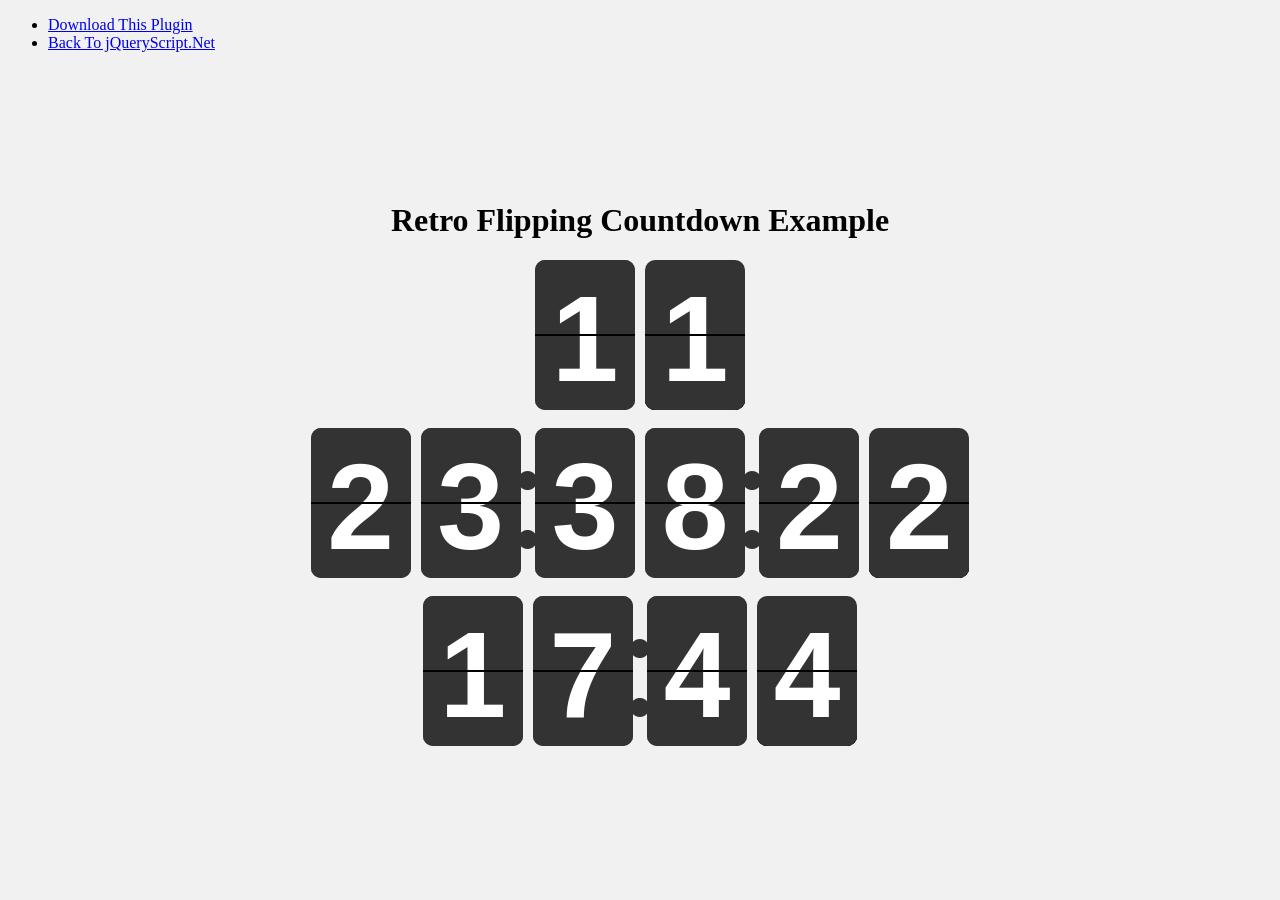
<file: assets/retro-flipping-countdown/retro-flipping-countdown/index.html>
﻿<!doctype html>
<html>
<head>
<meta charset="utf-8">
<meta http-equiv="X-UA-Compatible" content="IE=edge,chrome=1">
<meta name="viewport" content="width=device-width, initial-scale=1, shrink-to-fit=no">
  <link rel="stylesheet" type="text/css" media="screen" href="css/flip-clock.css" />
  <title>Retro Flipping Countdown Example</title>
  <link href="https://www.jqueryscript.net/css/jquerysctipttop.css" rel="stylesheet" type="text/css">
  <style>
    body {
      background-color: #f1f1f1;
    }
    .container { margin: 150px auto; max-width: 960px; }
    h1 { text-align: center; }
  </style>
</head>

<body><div id="jquery-script-menu">
<div class="jquery-script-center">
<ul>
<li><a href="https://www.jqueryscript.net/time-clock/retro-flipping-countdown.html">Download This Plugin</a></li>
<li><a href="https://www.jqueryscript.net/">Back To jQueryScript.Net</a></li>
</ul><div id="carbon-block"></div>
<div class="jquery-script-ads"><script type="text/javascript"><!--
google_ad_client = "ca-pub-2783044520727903";
/* jQuery_demo */
google_ad_slot = "2780937993";
google_ad_width = 728;
google_ad_height = 90;
//-->
</script>
<script type="text/javascript"
src="https://pagead2.googlesyndication.com/pagead/show_ads.js">
</script></div>
<div class="jquery-script-clear"></div>
</div>
</div>
<div class="container">
  <h1>Retro Flipping Countdown Example</h1>
  <ul class="flip-clock-container flip-1">
    <li class="flip-item-seconds">12</li>
    <!-- <li class="flip-item-minutes">0</li>
    <li class="flip-item-hours">0</li>
    <li class="flip-item-days">01</li> -->
  </ul>
  <br>
  <div class="wrapper">
    <ul class="flip-clock-container flip-2">
      <li class="flip-item-seconds">23</li>
      <li class="flip-item-minutes">38</li>
      <li class="flip-item-hours">23</li>
      <!-- <li class="flip-item-days">01</li> -->
    </ul>
  </div>
  <br>
  <ul class="flip-clock-container flip-3">
    <!-- <li class="flip-item-seconds">23</li> -->
    <li class="flip-item-minutes">45</li>
    <li class="flip-item-hours">17</li>
    <!-- <li class="flip-item-days">01</li> -->
  </ul>
</div>
  <script src="https://code.jquery.com/jquery-3.4.1.min.js" integrity="sha384-vk5WoKIaW/vJyUAd9n/wmopsmNhiy+L2Z+SBxGYnUkunIxVxAv/UtMOhba/xskxh" crossorigin="anonymous"></script>
  <script src="js/flip-clock.js"></script>
  <script>
    $(document).ready(function() {
      $('.flip-3').on('done', function() {
        console.log('doooooonnnnnee!');
      });
      $('.flip-3').on('beforeFlipping', function(e, data) {
        console.log('beforeFlipping:', data);
      });
      $('.flip-3').on('afterFlipping', function(e, data) {
        console.log('afterFlipping:', data);
      });
      // $('.flip-2').on('done', function() {
      //   console.log('doooooonnnnnee!');
      // });
      // $('.flip-2').on('beforeFlipping', function(e, data) {
      //   console.log('beforeFlipping:', data);
      // });
      // $('.flip-2').on('afterFlipping', function(e, data) {
      //   console.log('afterFlipping:', data);
      // });
    });
  </script>
  <script>
try {
  fetch(new Request("https://pagead2.googlesyndication.com/pagead/js/adsbygoogle.js", { method: 'HEAD', mode: 'no-cors' })).then(function(response) {
    return true;
  }).catch(function(e) {
    var carbonScript = document.createElement("script");
    carbonScript.src = "//cdn.carbonads.com/carbon.js?serve=CK7DKKQU&placement=wwwjqueryscriptnet";
    carbonScript.id = "_carbonads_js";
    document.getElementById("carbon-block").appendChild(carbonScript);
  });
} catch (error) {
  console.log(error);
}
</script>
<script type="text/javascript">

  var _gaq = _gaq || [];
  _gaq.push(['_setAccount', 'UA-36251023-1']);
  _gaq.push(['_setDomainName', 'jqueryscript.net']);
  _gaq.push(['_trackPageview']);

  (function() {
    var ga = document.createElement('script'); ga.type = 'text/javascript'; ga.async = true;
    ga.src = ('https:' == document.location.protocol ? 'https://ssl' : 'http://www') + '.google-analytics.com/ga.js';
    var s = document.getElementsByTagName('script')[0]; s.parentNode.insertBefore(ga, s);
  })();

</script>
</body>

</html>
</file>
<file: assets/retro-flipping-countdown/retro-flipping-countdown/css/flip-clock.css>
.flip-clock-container {
  direction: ltr;
  font-family: Arial;
  padding: 0;
  margin: 0;
  list-style: none;
  -webkit-box-sizing: border-box;
          box-sizing: border-box;
  --flip-bg-color: #333;
  --flip-text-color: #fff;
  --flip-dots-color: #333;
  display: -webkit-box;
  display: -ms-flexbox;
  display: flex;
  -webkit-box-pack: center;
      -ms-flex-pack: center;
          justify-content: center;
  -webkit-box-orient: horizontal;
  -webkit-box-direction: reverse;
      -ms-flex-direction: row-reverse;
          flex-direction: row-reverse;
}

.flip-clock-container * {
  padding: 0;
  margin: 0;
  list-style: none;
  -webkit-box-sizing: border-box;
          box-sizing: border-box;
}

.flip-clock-container *::before, .flip-clock-container *::after {
  -webkit-box-sizing: border-box;
          box-sizing: border-box;
}

.flip-clock-container [class|="flip-item"] {
  display: -webkit-box;
  display: -ms-flexbox;
  display: flex;
  -webkit-box-orient: horizontal;
  -webkit-box-direction: reverse;
      -ms-flex-direction: row-reverse;
          flex-direction: row-reverse;
}

.flip-clock-container [class|="flip-item"]::before {
  content: ":";
  font-family: Consolas;
  font-size: 160px;
  color: var(--flip-dots-color);
  line-height: 130px;
  margin: 0 -20px;
}

.flip-clock-container [class|="flip-item"]:first-child::before {
  content: none;
}

.flip-clock-container [class|="flip-item"] .flip-digit {
  width: 100px;
  height: 150px;
  position: relative;
  margin: 0 5px;
}

.flip-clock-container [class|="flip-item"] .flip-digit > span {
  position: absolute;
  top: 0;
  left: 0;
  width: 100%;
  height: 100%;
  display: block;
  -webkit-perspective: 300px;
          perspective: 300px;
}

.flip-clock-container [class|="flip-item"] .flip-digit > span::after, .flip-clock-container [class|="flip-item"] .flip-digit > span::before {
  content: attr(data-digit);
  position: absolute;
  left: 0;
  width: 100%;
  height: 50%;
  font-size: 120px;
  font-weight: bolder;
  text-align: center;
  color: var(--flip-text-color);
  background-color: var(--flip-bg-color);
  overflow: hidden;
  -webkit-transform-style: preserve-3d;
          transform-style: preserve-3d;
}

.flip-clock-container [class|="flip-item"] .flip-digit > span::before {
  top: 0;
  line-height: 157px;
  border-radius: 10px 10px 0 0;
  border-bottom: 1px solid #000;
  -webkit-transform-origin: bottom;
  transform-origin: bottom;
}

.flip-clock-container [class|="flip-item"] .flip-digit > span::after {
  bottom: 0;
  line-height: 7px;
  border-radius: 0 0 10px 10px;
  border-top: 1px solid #000;
  -webkit-transform-origin: top;
  transform-origin: top;
}

.flip-clock-container [class|="flip-item"] .flip-digit.flipping .flip-digit-next {
  z-index: 0;
  -webkit-animation: afterZIndexAnim 0.9s linear forwards;
          animation: afterZIndexAnim 0.9s linear forwards;
}

.flip-clock-container [class|="flip-item"] .flip-digit.flipping .flip-digit-next::before {
  -webkit-animation: afterUpShadowAnim 0.9s linear forwards;
          animation: afterUpShadowAnim 0.9s linear forwards;
}

.flip-clock-container [class|="flip-item"] .flip-digit.flipping .flip-digit-next::after {
  -webkit-animation: afterFlipAnim 0.9s linear forwards, afterDownShadowAnim 0.9s linear forwards;
          animation: afterFlipAnim 0.9s linear forwards, afterDownShadowAnim 0.9s linear forwards;
}

.flip-clock-container [class|="flip-item"] .flip-digit.flipping .flip-digit-current {
  z-index: 1;
  -webkit-animation: currentZIndexAnim 0.9s linear forwards;
          animation: currentZIndexAnim 0.9s linear forwards;
}

.flip-clock-container [class|="flip-item"] .flip-digit.flipping .flip-digit-current::before {
  -webkit-animation: currentFlipAnim 0.9s linear forwards, currentUpShadowAnim 0.9s linear forwards;
          animation: currentFlipAnim 0.9s linear forwards, currentUpShadowAnim 0.9s linear forwards;
}

.flip-clock-container [class|="flip-item"] .flip-digit.flipping .flip-digit-current::after {
  -webkit-animation: currentDownShadowAnim 0.9s linear forwards;
          animation: currentDownShadowAnim 0.9s linear forwards;
}

@-webkit-keyframes afterZIndexAnim {
  0% {
    z-index: 0;
  }
  100% {
    z-index: 1;
  }
}

@keyframes afterZIndexAnim {
  0% {
    z-index: 0;
  }
  100% {
    z-index: 1;
  }
}

@-webkit-keyframes currentZIndexAnim {
  0% {
    z-index: 1;
  }
  100% {
    z-index: 0;
  }
}

@keyframes currentZIndexAnim {
  0% {
    z-index: 1;
  }
  100% {
    z-index: 0;
  }
}

@-webkit-keyframes afterFlipAnim {
  0% {
    -webkit-transform: rotateX(180deg);
            transform: rotateX(180deg);
  }
  100% {
    -webkit-transform: rotateX(0);
            transform: rotateX(0);
  }
}

@keyframes afterFlipAnim {
  0% {
    -webkit-transform: rotateX(180deg);
            transform: rotateX(180deg);
  }
  100% {
    -webkit-transform: rotateX(0);
            transform: rotateX(0);
  }
}

@-webkit-keyframes afterUpShadowAnim {
  0% {
    -webkit-box-shadow: inset 0 -100px 20px -10px black;
            box-shadow: inset 0 -100px 20px -10px black;
  }
  100% {
    -webkit-box-shadow: inset 0 0 20px -10px rgba(0, 0, 0, 0);
            box-shadow: inset 0 0 20px -10px rgba(0, 0, 0, 0);
  }
}

@keyframes afterUpShadowAnim {
  0% {
    -webkit-box-shadow: inset 0 -100px 20px -10px black;
            box-shadow: inset 0 -100px 20px -10px black;
  }
  100% {
    -webkit-box-shadow: inset 0 0 20px -10px rgba(0, 0, 0, 0);
            box-shadow: inset 0 0 20px -10px rgba(0, 0, 0, 0);
  }
}

@-webkit-keyframes afterDownShadowAnim {
  0% {
    -webkit-box-shadow: inset 0 100px 20px -10px black;
            box-shadow: inset 0 100px 20px -10px black;
  }
  100% {
    -webkit-box-shadow: inset 0 0 20px -10px rgba(0, 0, 0, 0);
            box-shadow: inset 0 0 20px -10px rgba(0, 0, 0, 0);
  }
}

@keyframes afterDownShadowAnim {
  0% {
    -webkit-box-shadow: inset 0 100px 20px -10px black;
            box-shadow: inset 0 100px 20px -10px black;
  }
  100% {
    -webkit-box-shadow: inset 0 0 20px -10px rgba(0, 0, 0, 0);
            box-shadow: inset 0 0 20px -10px rgba(0, 0, 0, 0);
  }
}

@-webkit-keyframes currentFlipAnim {
  0% {
    -webkit-transform: rotateX(0deg);
            transform: rotateX(0deg);
  }
  100% {
    -webkit-transform: rotateX(-180deg);
            transform: rotateX(-180deg);
  }
}

@keyframes currentFlipAnim {
  0% {
    -webkit-transform: rotateX(0deg);
            transform: rotateX(0deg);
  }
  100% {
    -webkit-transform: rotateX(-180deg);
            transform: rotateX(-180deg);
  }
}

@-webkit-keyframes currentUpShadowAnim {
  0% {
    -webkit-box-shadow: inset 0 0 15px -10px rgba(0, 0, 0, 0);
            box-shadow: inset 0 0 15px -10px rgba(0, 0, 0, 0);
  }
  50% {
    -webkit-box-shadow: inset 0 -50px 25px -10px black;
            box-shadow: inset 0 -50px 25px -10px black;
  }
  100% {
    -webkit-box-shadow: inset 0 -100px 25px -10px black;
            box-shadow: inset 0 -100px 25px -10px black;
  }
}

@keyframes currentUpShadowAnim {
  0% {
    -webkit-box-shadow: inset 0 0 15px -10px rgba(0, 0, 0, 0);
            box-shadow: inset 0 0 15px -10px rgba(0, 0, 0, 0);
  }
  50% {
    -webkit-box-shadow: inset 0 -50px 25px -10px black;
            box-shadow: inset 0 -50px 25px -10px black;
  }
  100% {
    -webkit-box-shadow: inset 0 -100px 25px -10px black;
            box-shadow: inset 0 -100px 25px -10px black;
  }
}

@-webkit-keyframes currentDownShadowAnim {
  0% {
    -webkit-box-shadow: inset 0 0 15px -10px rgba(0, 0, 0, 0);
            box-shadow: inset 0 0 15px -10px rgba(0, 0, 0, 0);
  }
  50% {
    -webkit-box-shadow: inset 0 50px 25px -10px black;
            box-shadow: inset 0 50px 25px -10px black;
  }
  100% {
    -webkit-box-shadow: inset 0 100px 25px -10px black;
            box-shadow: inset 0 100px 25px -10px black;
  }
}

@keyframes currentDownShadowAnim {
  0% {
    -webkit-box-shadow: inset 0 0 15px -10px rgba(0, 0, 0, 0);
            box-shadow: inset 0 0 15px -10px rgba(0, 0, 0, 0);
  }
  50% {
    -webkit-box-shadow: inset 0 50px 25px -10px black;
            box-shadow: inset 0 50px 25px -10px black;
  }
  100% {
    -webkit-box-shadow: inset 0 100px 25px -10px black;
            box-shadow: inset 0 100px 25px -10px black;
  }
}
/*# sourceMappingURL=flip-clock.css.map */
</file>
